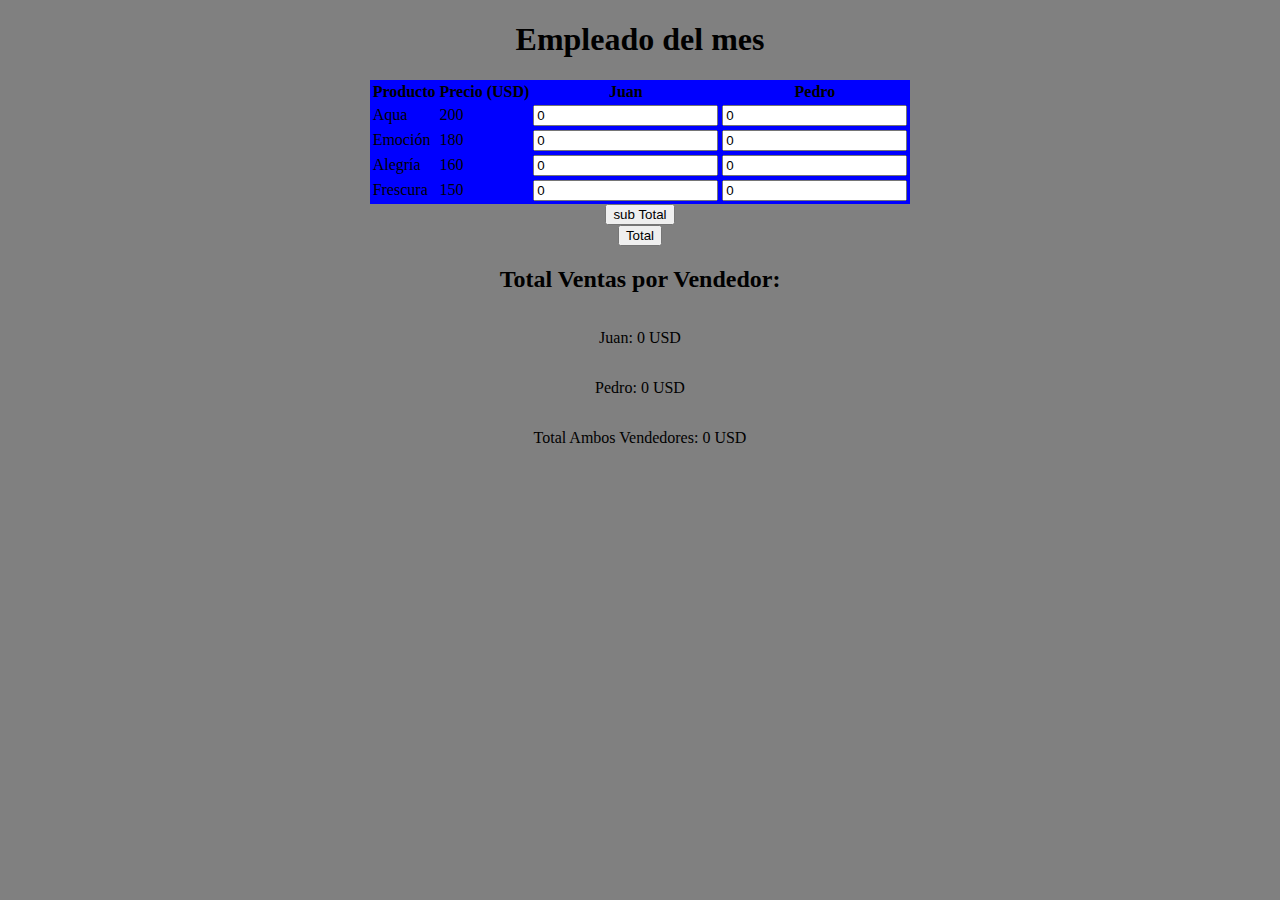
<file: Empleado del Mes/index.html>
<!DOCTYPE html>
<html lang="en">
<head>
    <meta charset="UTF-8">
    <meta name="viewport" content="width=device-width, initial-scale=1.0">
    <title>Perfumes latinos</title>
    <link rel="stylesheet" href="style.css">
</head>
<body>
    <h1 class="h1">Empleado del mes</h1>
        <form class="form">
            <table class="table">
                <thead class="table__thead">
                    <tr class="table__tr">
                        <th class="table__th">Producto</th>
                        <th class="table__th">Precio (USD)</th>
                        <th class="table__th">Juan</th>
                        <th class="table__th">Pedro</th>
                    </tr>
                </thead>
                    <tr class="table__tr">
                        <td class="table__td">Aqua</td>
                        <td class="table__td">200</td>
                        <td class="table__td"><input type="number" id="aquaJuan" class="table__input" min="0" value="0"></td>
                        <td class="table__td"><input type="number" id="aquaPedro" class="table__input" min="0" value="0"></td>
                    </tr>
                    <tr class="table__tr">
                        <td class="table__td">Emoción</td>
                        <td class="table__td">180</td>
                        <td class="table__td"><input type="number" id="emocionJuan" class="table__input" min="0" value="0"></td>
                        <td class="table__td"><input type="number" id="emocionPedro" class="table__input" min="0" value="0"></td>
                    </tr>
                    <tr class="table__tr">
                        <td class="table__td">Alegría</td>
                        <td class="table__td">160</td>
                        <td class="table__td"><input type="number" id="alegriaJuan" class="table__input" min="0" value="0"></td>
                        <td class="table__td"><input type="number" id="alegriaPedro" class="table__input" min="0" value="0"></td>
                    </tr>
                    <tr class="table__tr">
                        <td class="table__td">Frescura</td>
                        <td class="table__td">150</td>
                        <td class="table__td"><input type="number" id="frescuraJuan" class="table__input" min="0" value="0"></td>
                        <td class="table__td"><input type="number" id="frescuraPedro" class="table__input" min="0" value="0"></td>
                    </tr>
            </table>
        </form>
    
    <button type="button" onclick="calcularTotal()" class="button">sub Total</button>
    <button type="button" onclick="calcularTotalAmbosVendedores()" class="button">Total </button>

    <h2 class="total-header__h2">Total Ventas por Vendedor:</h2>
    <p id="totalJuan" class="total__p">Juan: 0 USD</p>
    <p id="totalPedro" class="total__p">Pedro: 0 USD</p>
    <p id="totalAmbosVendedores" class="total__p">Total Ambos Vendedores: 0 USD</p>

    <script src="./index.js"></script>
</body>
</html>
</file>
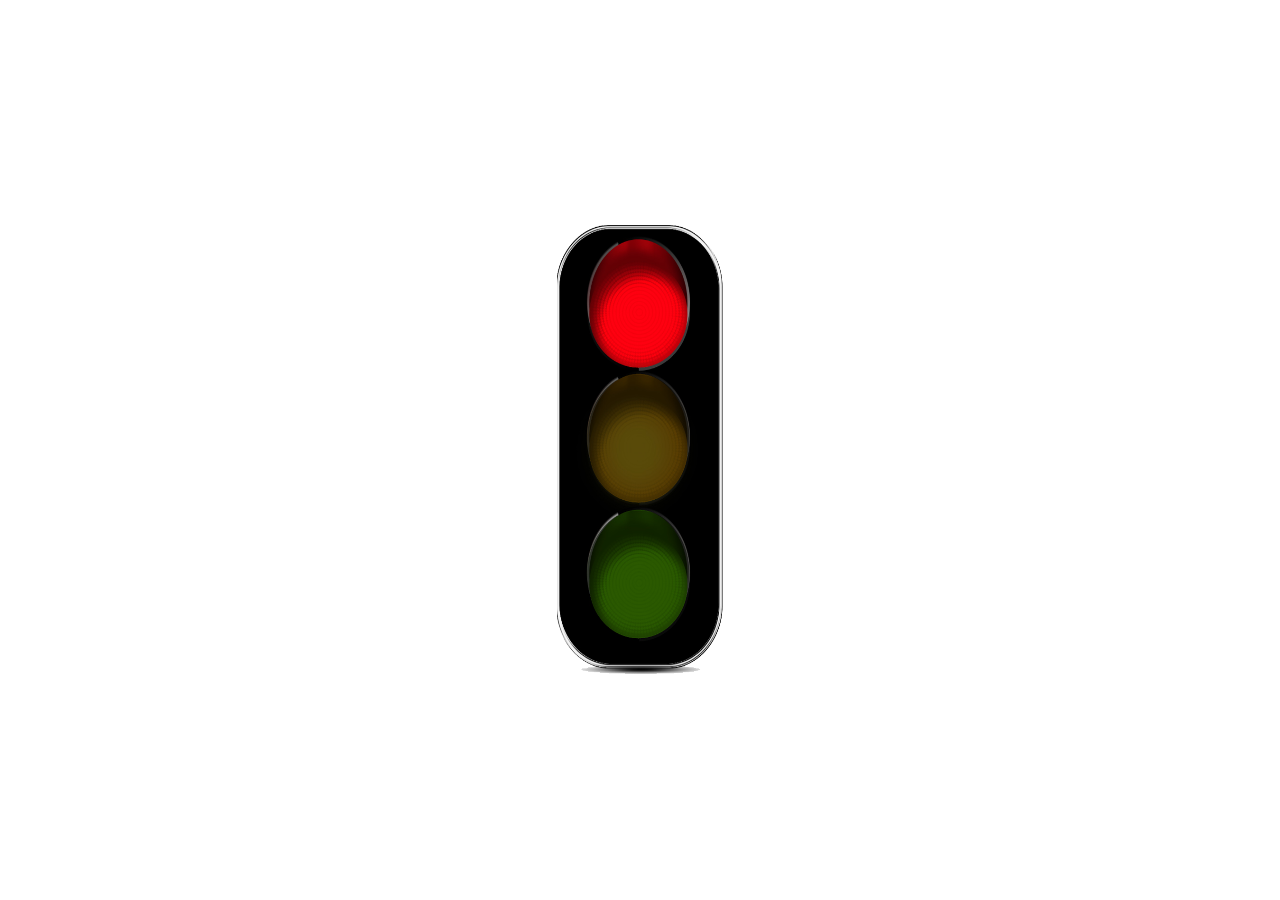
<file: Semaforo Js/index.htm>
<!DOCTYPE html>
<html lang="en">
<head>
    <meta charset="UTF-8">
    <meta http-equiv="X-UA-Compatible" content="IE=edge">
    <meta name="viewport" content="width=device-width, initial-scale=1.0">
    <title>Semaforo</title>
    <link rel="stylesheet" href="style.css">
</head>
<body>
        <div class="semaforo">
            <img class="semaforo__luz" id="semaforoLuz" src="./img/red.png" alt="">
        </div>
    
    <script src="index.js"></script>
</body>
</html>
</file>
<file: Empleado del Mes/style.css>
body{
    padding: 0;
    margin: 0;
    display: flex;
    flex-direction: column;
    justify-content: center;
    align-items: center;
    background-color: gray;
}

.form{
    background-color: blue;
}
</file>
<file: Semaforo Js/style.css>
*{
    padding: 0;
    margin: 0;
}
body{
    width: 100vw;
  height: 100vh;
  display: flex;
  flex-direction: column;
  justify-content: center;
  align-items: center;
}

.semaforo{
    width: 13%;
    height: 50%;
    display: flex;
    flex-direction: column;
    justify-content: space-around;
    align-items: center;
    
}
.semaforo__luz{
    width: 100%;
    height: 100%;
    position: relative;
}
</file>
